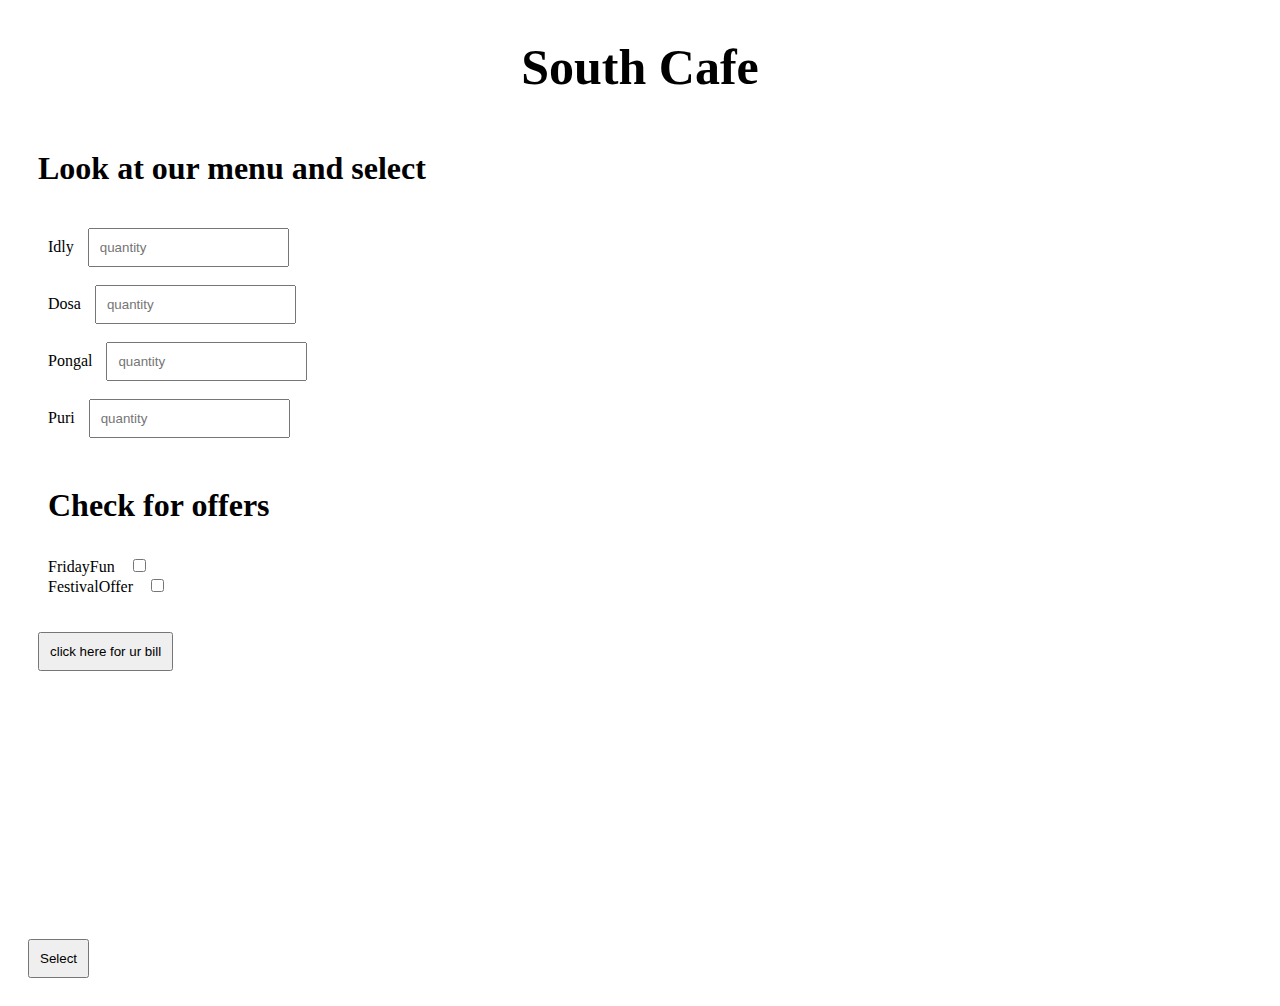
<file: index.html>
<html>
    <head>
        <link rel="stylesheet" type="text/css" href="style.css">  
    </head>
    <body>
  <h1 style="text-align:center;font-size:50px">South Cafe</h1>
  <h1>Look at our menu and select</h1>
  <form id="form1">
    <label for="name">Idly</label>
    <input id="name1" type="text" placeholder="quantity"/>
    
       <br/><br/>
    <label for="name">Dosa</label>
    <input id="name2" type="number"placeholder="quantity"/>
<br/><br/>
    <label for="name">Pongal</label>
    <input id="name3" type="text"placeholder="quantity"/>
    
       <br/><br/>
    <label for="name">Puri</label>
    <input id="name4" type="number"placeholder="quantity"/>

<br/><br/>
<h1>Check for offers</h1>
    <label for="offers">FridayFun</label>
   <input id="offer1" type="checkbox"/>
   <br/>
   <label for="name">FestivalOffer</label>
   <input id="offer2" type="checkbox"/>
   
      <br/><br/><br/>
      <button id="bt1">click here for ur bill</button>

      <table> 
        <tbody>
        <tr>
            <td id="t11"></td>
            <td id="t12"></td>
            <td id="t13"></td>
        </tr>
        <tr>
           <td id="t21"></td>
           <td id="t22"></td>
           <td id="t23"></td>
        </tr>
        <tr>
               <td id="t31"></td>
               <td id="t32"></td>
               <td id="t33"></td>
        </tr>
              
        <tr>
            <td id="t41"></td>
            <td id="t42"></td>
            <td id="t43"></td>
        </tr>

        <tr>
            <td id="t51"></td>
            <td id="t52"></td>
</tr>
            <tr>
                <td id="t61"></td>
                <td id="t62"></td>
</tr>
      
       </tbody>
    </table>
    
   
    
    
   
<p id="res"></p>


</div>
</form>
    <br/><br/>
    
<button id="bt1">Select</button>




        <script type="text/javascript"  src="script.js">
        </script>
            
    </body>
</file>
<file: style.css>
*{
    padding:10px;
    
}
</file>
